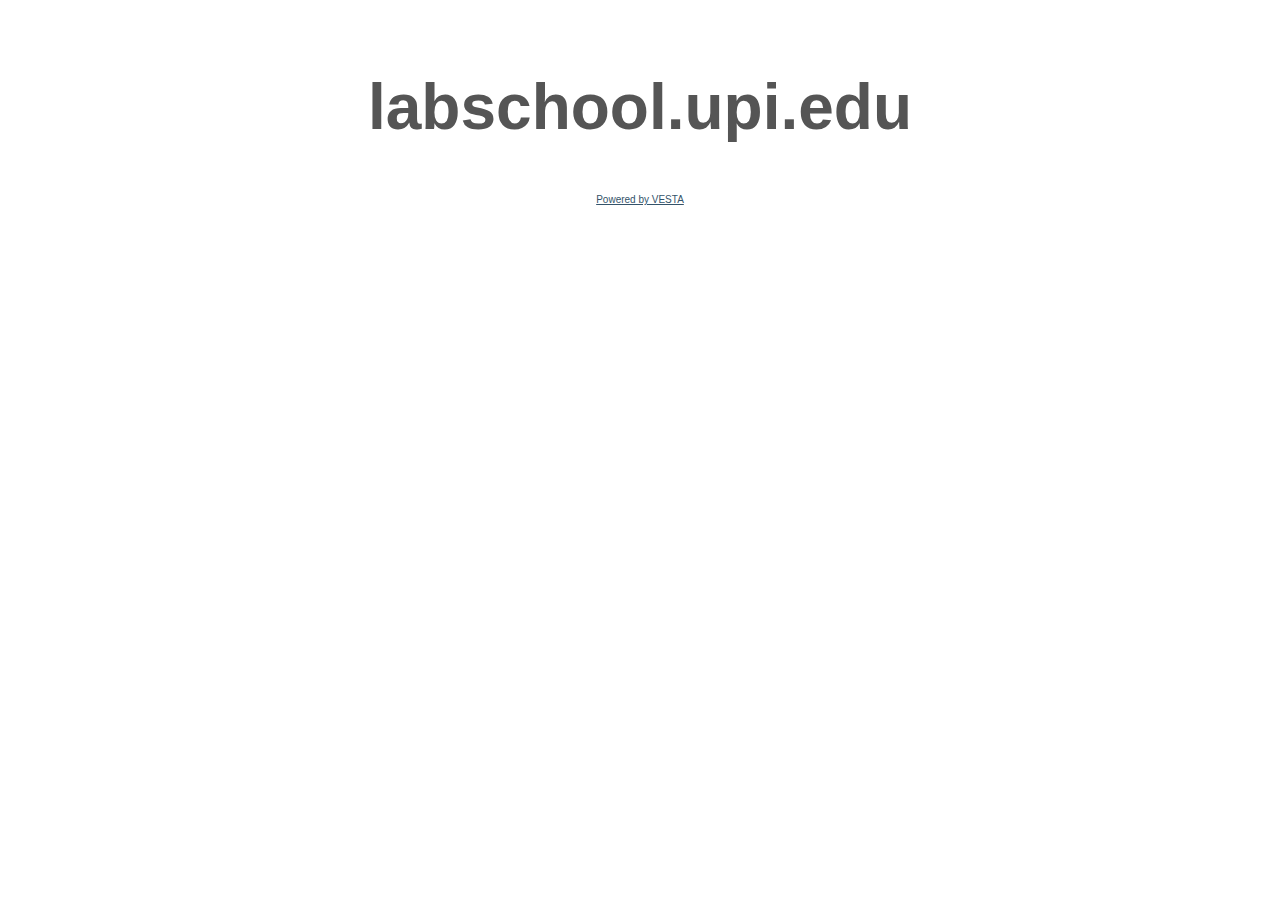
<file: index.html>
<!DOCTYPE html PUBLIC "-//W3C//DTD XHTML 1.0 Strict//EN" "http://www.w3.org/TR/xhtml1/DTD/xhtml1-strict.dtd">
<html xmlns="http://www.w3.org/1999/xhtml" xml:lang="en" lang="en"><head>
    <title>labschool.upi.edu &mdash; Coming Soon</title>
    <meta http-equiv="Content-Type" content="text/html; charset=UTF-8"/>
    <meta name="description" content="This is a default index page for a new domain."/>
    <style type="text/css">
        body {font-size:10px; color:#777777; font-family:arial; text-align:center;}
        h1 {font-size:64px; color:#555555; margin: 70px 0 50px 0;}
        p {width:320px; text-align:center; margin-left:auto;margin-right:auto; margin-top: 30px }
        div {width:320px; text-align:center; margin-left:auto;margin-right:auto;}
        a:link {color: #34536A;}
        a:visited {color: #34536A;}
        a:active {color: #34536A;}
        a:hover {color: #34536A;}
    </style>
</head>

<body>
    <h1>labschool.upi.edu</h1>
    <div>
        <a href="http://vestacp.com/">Powered by VESTA</a>
    </div>
</body>

</html>
</file>
